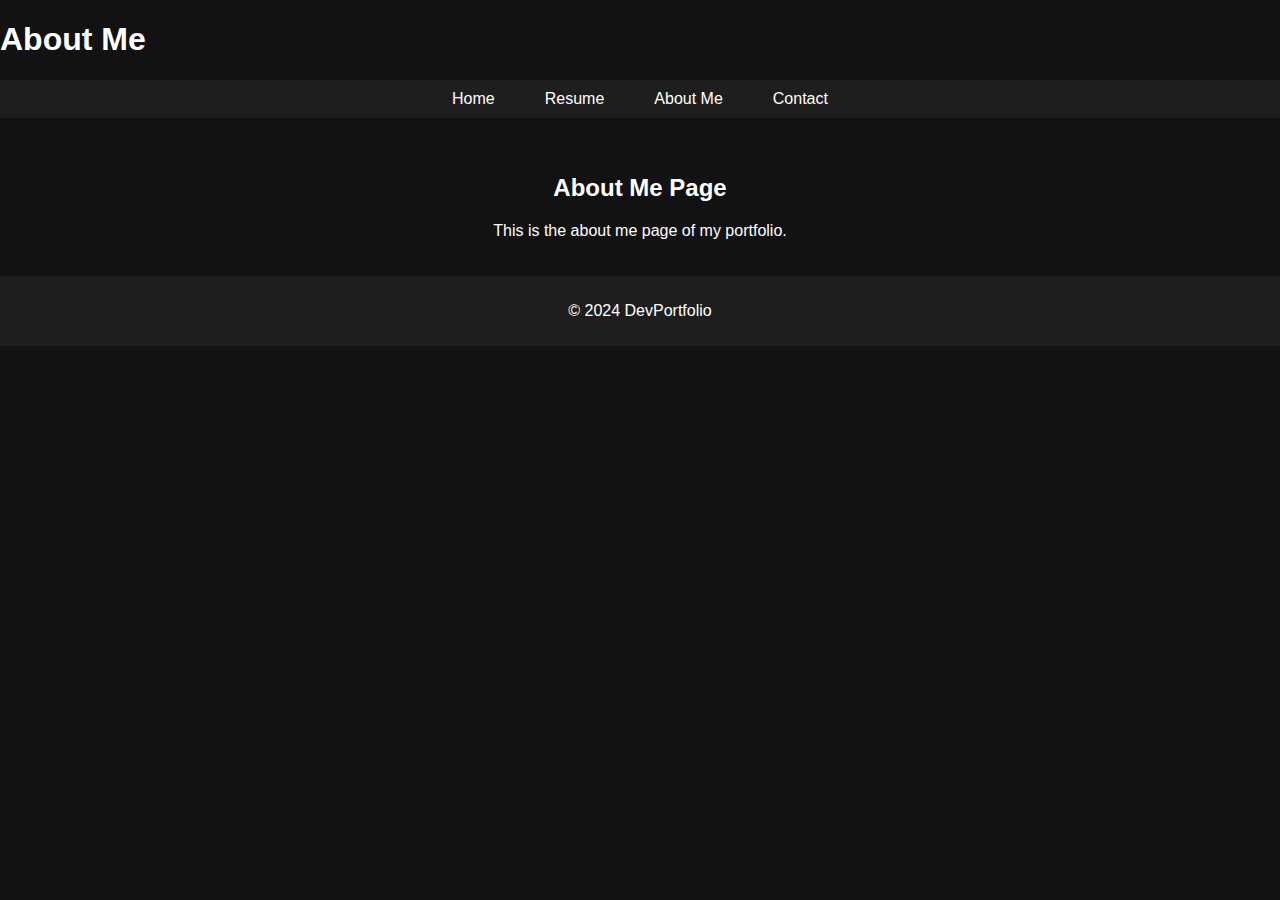
<file: pages/about/about.html>
<!DOCTYPE html>
<html lang="en">
<head>
    <meta charset="UTF-8">
    <meta name="viewport" content="width=device-width, initial-scale=1.0">
    <title>About Me - DevPortfolio</title>
    <link rel="stylesheet" href="../../css/styles.css">
</head>
<body>
    <!-- Header Section -->
    <header>
        <h1>About Me</h1>
    </header>

    <!-- Navigation Bar -->
    <nav>
        <ul>
            <li><a href="../home/home.html">Home</a></li>
            <li><a href="../resume/resume.html">Resume</a></li>
            <li><a href="about.html">About Me</a></li>
            <li><a href="../contact/contact.html">Contact</a></li>
        </ul>
    </nav>

    <!-- Main Content -->
    <div class="content">
        <h2>About Me Page</h2>
        <p>This is the about me page of my portfolio.</p>
    </div>

    <!-- Footer Section -->
    <footer>
        <p>&copy; 2024 DevPortfolio</p>
    </footer>

    <!-- Link to JavaScript file -->
    <script src="../../js/scripts.js"></script>
</body>
</html>
</file>
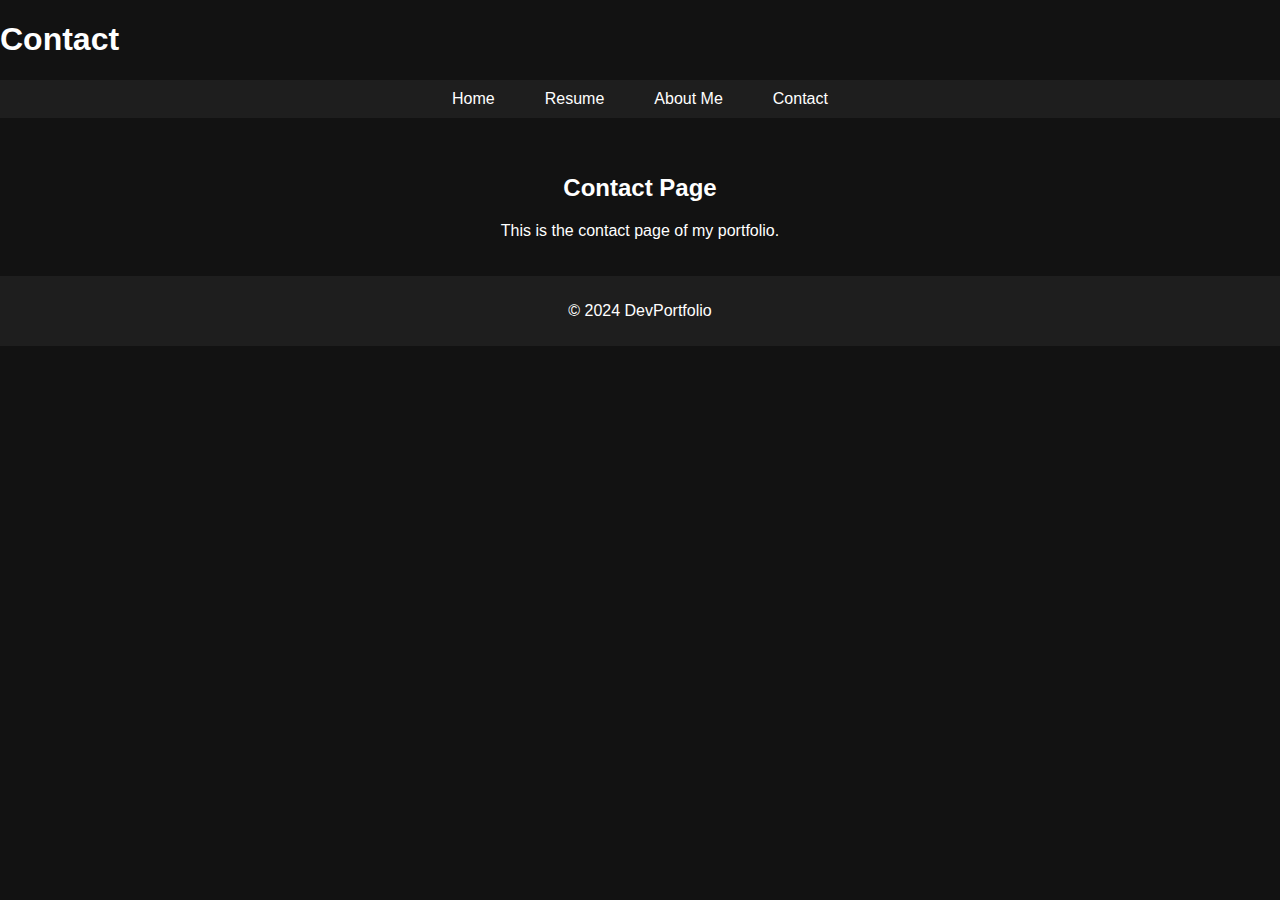
<file: pages/contact/contact.html>
<!DOCTYPE html>
<html lang="en">
<head>
    <meta charset="UTF-8">
    <meta name="viewport" content="width=device-width, initial-scale=1.0">
    <title>Contact - DevPortfolio</title>
    <link rel="stylesheet" href="../../css/styles.css">
</head>
<body>
    <!-- Header Section -->
    <header>
        <h1>Contact</h1>
    </header>

    <!-- Navigation Bar -->
    <nav>
        <ul>
            <li><a href="../home/home.html">Home</a></li>
            <li><a href="../resume/resume.html">Resume</a></li>
            <li><a href="../about/about.html">About Me</a></li>
            <li><a href="contact.html">Contact</a></li>
        </ul>
    </nav>

    <!-- Main Content -->
    <div class="content">
        <h2>Contact Page</h2>
        <p>This is the contact page of my portfolio.</p>
    </div>

    <!-- Footer Section -->
    <footer>
        <p>&copy; 2024 DevPortfolio</p>
    </footer>

    <!-- Link to JavaScript file -->
    <script src="../../js/scripts.js"></script>
</body>
</html>
</file>
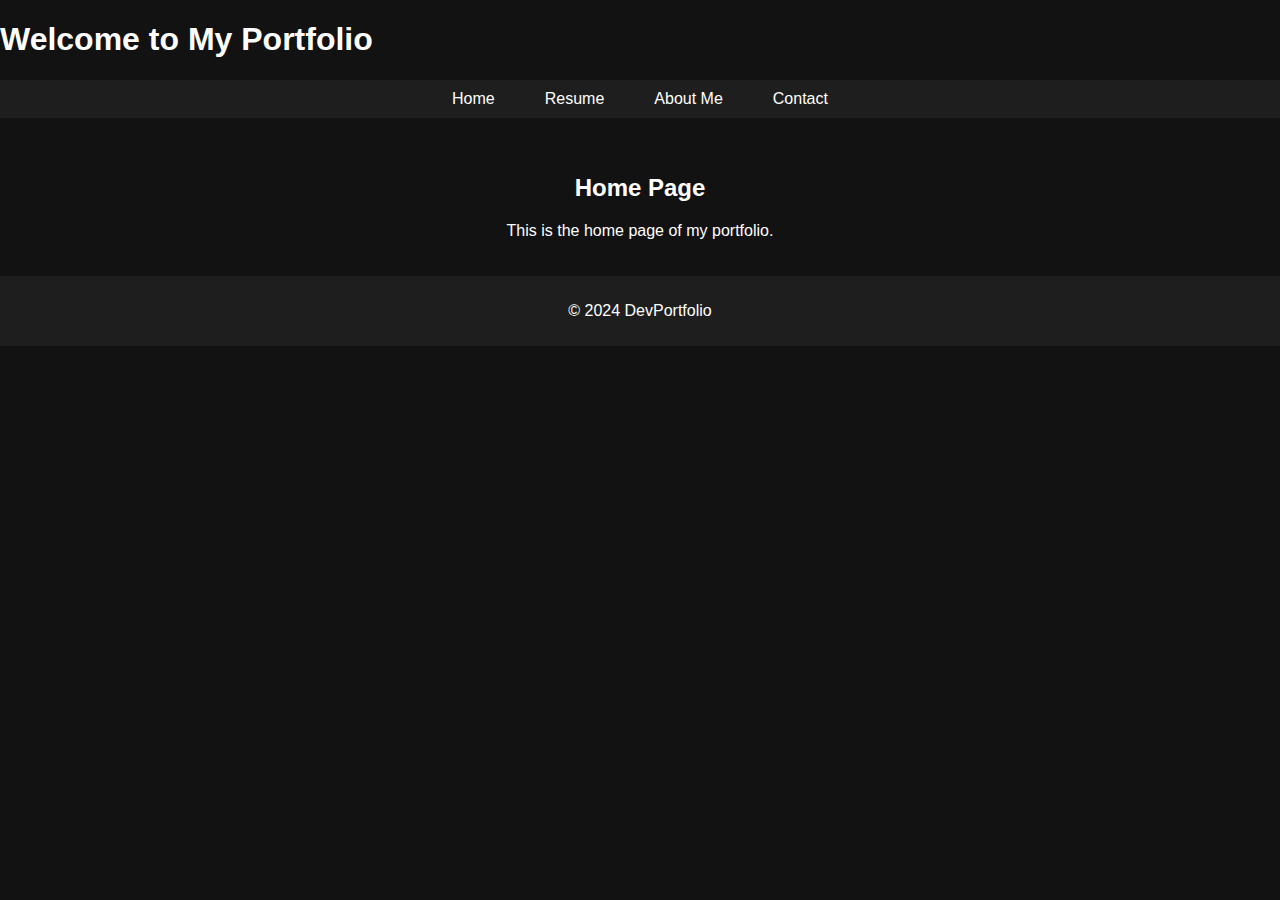
<file: pages/home/home.html>
<!DOCTYPE html>
<html lang="en">
<head>
    <meta charset="UTF-8">
    <meta name="viewport" content="width=device-width, initial-scale=1.0">
    <title>Home - DevPortfolio</title>
    <link rel="stylesheet" href="../../css/styles.css">
</head>
<body>
    <!-- Header Section -->
    <header>
        <h1>Welcome to My Portfolio</h1>
    </header>

    <!-- Navigation Bar -->
    <nav>
        <ul>
            <li><a href="home.html">Home</a></li>
            <li><a href="../resume/resume.html">Resume</a></li>
            <li><a href="../about/about.html">About Me</a></li>
            <li><a href="../contact/contact.html">Contact</a></li>
        </ul>
    </nav>

    <!-- Main Content -->
    <div class="content">
        <h2>Home Page</h2>
        <p>This is the home page of my portfolio.</p>
    </div>

    <!-- Footer Section -->
    <footer>
        <p>&copy; 2024 DevPortfolio</p>
    </footer>

    <!-- Link to JavaScript file -->
    <script src="../../js/scripts.js"></script>
</body>
</html>
</file>
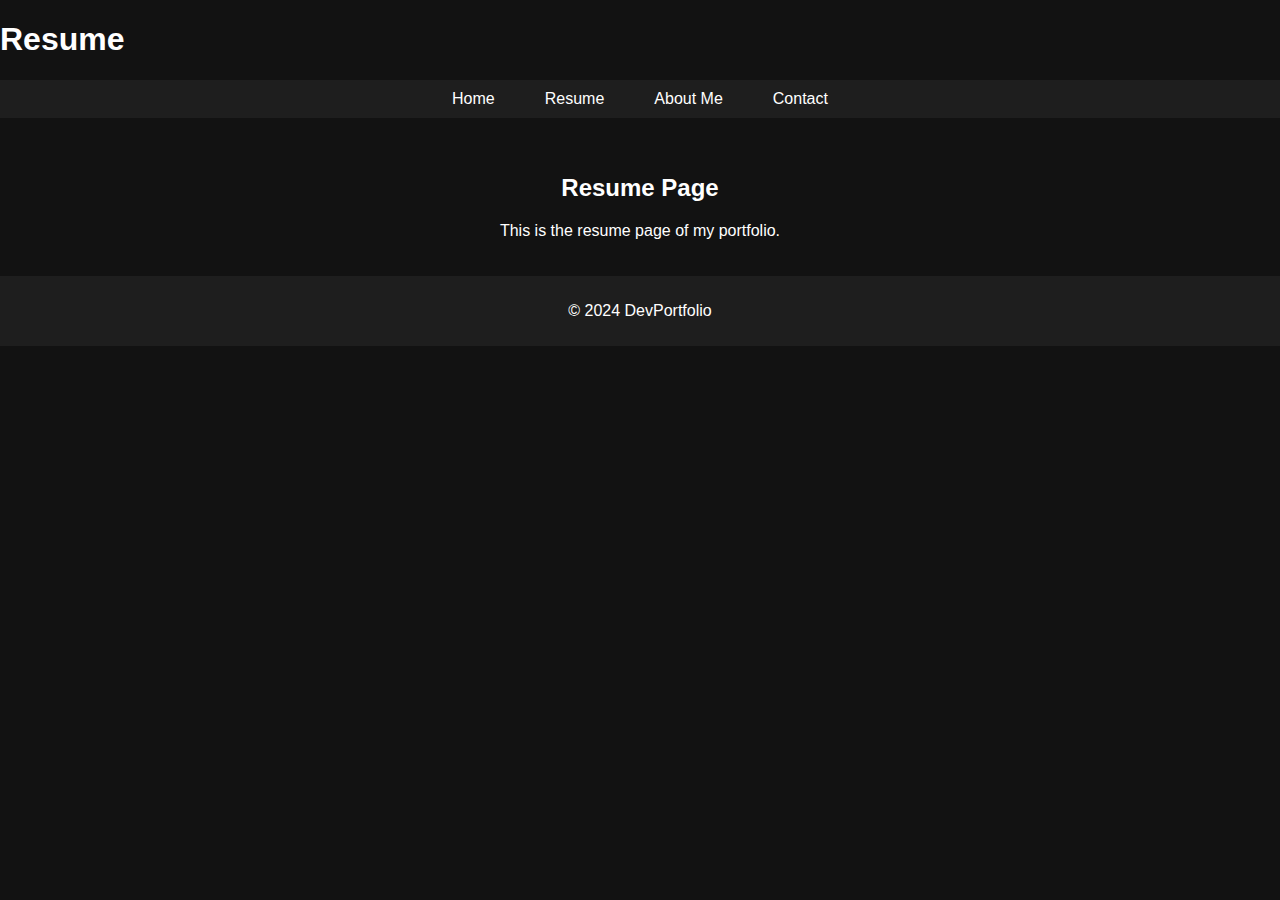
<file: pages/resume/resume.html>
<!DOCTYPE html>
<html lang="en">
<head>
    <meta charset="UTF-8">
    <meta name="viewport" content="width=device-width, initial-scale=1.0">
    <title>Resume - DevPortfolio</title>
    <link rel="stylesheet" href="../../css/styles.css">
</head>
<body>
    <!-- Header Section -->
    <header>
        <h1>Resume</h1>
    </header>

    <!-- Navigation Bar -->
    <nav>
        <ul>
            <li><a href="../home/home.html">Home</a></li>
            <li><a href="resume.html">Resume</a></li>
            <li><a href="../about/about.html">About Me</a></li>
            <li><a href="../contact/contact.html">Contact</a></li>
        </ul>
    </nav>

    <!-- Main Content -->
    <div class="content">
        <h2>Resume Page</h2>
        <p>This is the resume page of my portfolio.</p>
    </div>

    <!-- Footer Section -->
    <footer>
        <p>&copy; 2024 DevPortfolio</p>
    </footer>

    <!-- Link to JavaScript file -->
    <script src="../../js/scripts.js"></script>
</body>
</html>
</file>
<file: css/styles.css>
/* General Styles */
body {
    font-family: Arial, sans-serif;
    margin: 0;
    padding: 0;
    background-color: #121212; /* Dark mode background */
    color: #ffffff; /* Light text color for dark mode */
}

/* Navigation Bar Styles */
nav ul {
    list-style-type: none;
    padding: 10px;
    background-color: #1e1e1e; /* Darker background for nav */
    display: flex;
    justify-content: center;
}

nav ul li {
    margin: 0 15px;
}

nav ul li a {
    text-decoration: none;
    color: #ffffff; /* Light color for links */
    padding: 5px 10px;
    transition: background-color 0.3s, color 0.3s;
}

nav ul li a:hover {
    background-color: #333333; /* Hover effect */
    color: #ffffff;
}

/* Main Content Styles */
.content {
    padding: 20px;
    text-align: center;
}

/* Footer Styles */
footer {
    text-align: center;
    padding: 10px;
    background-color: #1e1e1e; /* Darker background for footer */
}
</file>
